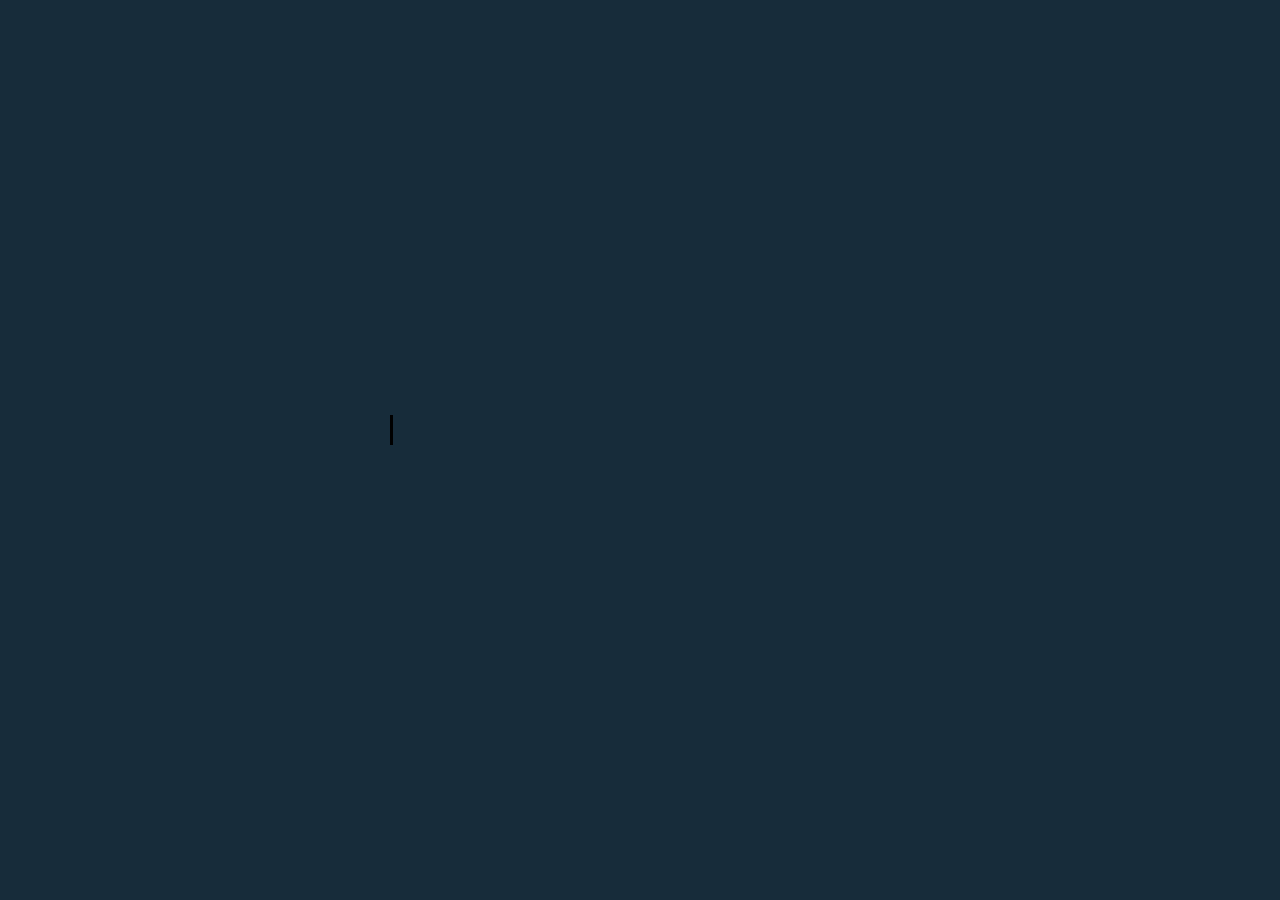
<file: index.html>
<!DOCTYPE html>
<html>
  <head>
    <meta charset="utf-8">
    <meta name="viewport" content="width=device-width">
    <title>repl.it</title>
    <link href="starter.css" rel="stylesheet" type="text/css" />
  </head>
  <body>
   <h1>
   Hello and welcome to my Website.
   </h1>
<p> <a href="main.html">click here to view the rest of it</a>
</p>
   
  </body>
</html>
</file>
<file: starter.css>
body{
  margin: 0;
  font-family: monospace;
  min-height: 100vh;
  display: grid;
  place-content: center;
  background: rgb(23, 44, 58);
   color: rgb(199, 200, 206);
 
}
h1{
  position: relative;
  width: max-content;
  color: (199, 200, 206);
}

h1::before,
h1::after{
  content: '';
  top: 0;
  right: 0;
  left: 0;
  bottom: 0;
  position: absolute;
}

h1::before{
  background: rgb(23, 44, 58);
  animation: typewriter 2s steps(31) 1s forwards;
}
h1::after{
  width: .125em;
  background: black;
  animation: typewriter 2s steps(31) 1s forwards, blink 500ms steps(31) infinite;
}

a{
   text-decoration:  none;
    color: rgb(199, 200, 206);
    margin: 5rem;
    opacity: 0;
    transform: translateY(5rem);
    animation: fadein 1s 3.5s forwards
}
a:hover{
  background: rgb(52, 25, 36);
  padding: .5rem;
  transition: ease-in-out .5s;
  box-shadow: 0 .3125rem .625rem rgb(8, 11, 16);
}



@keyframes typewriter {
  to{
    left: 100%;
  }
}
@keyframes blink {
  to{
    background: transparent;
  }
}
@keyframes fadein {
  to{
    opacity: 1;
     transform: translateY(0ren);
  }
  
}
</file>
